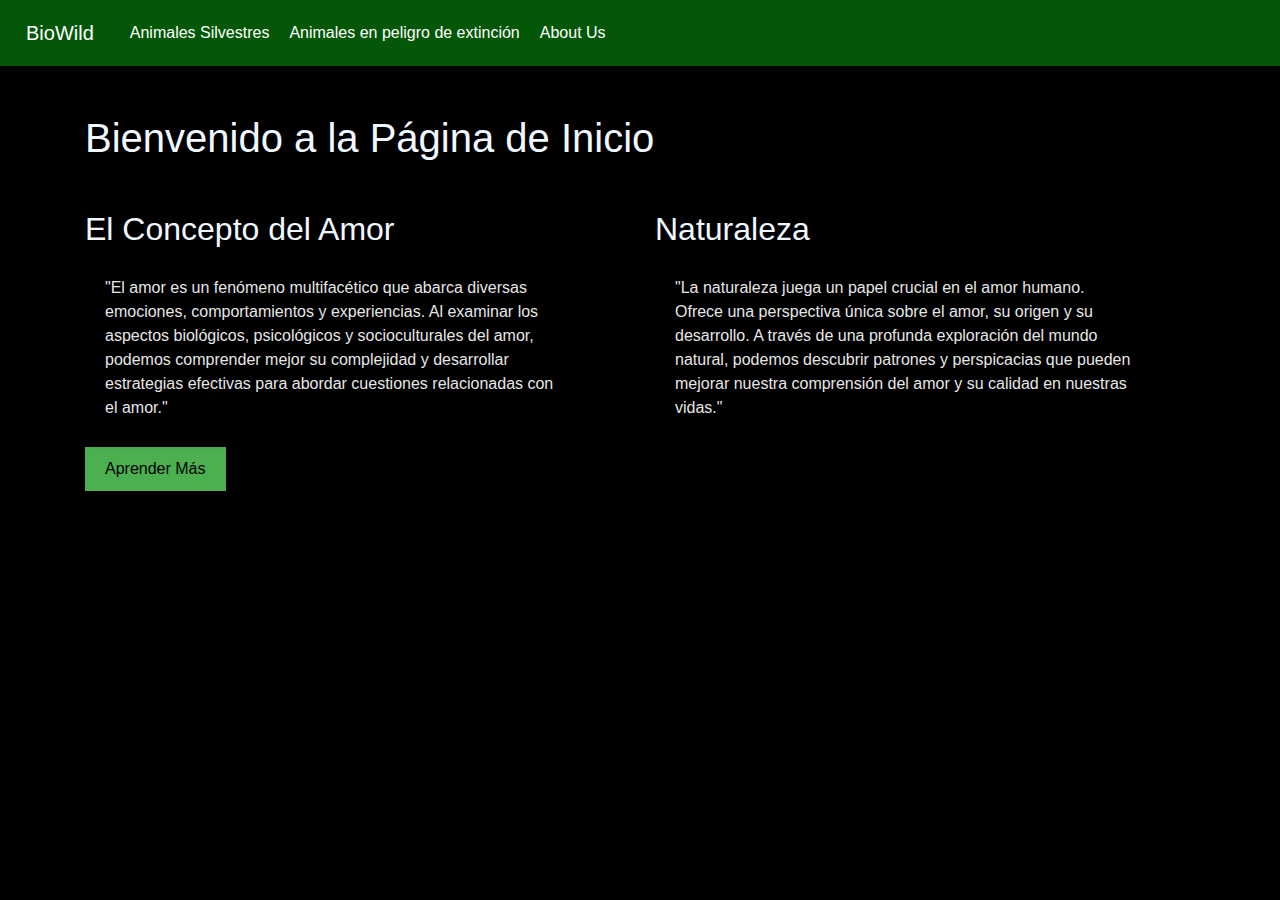
<file: index.html>
<!DOCTYPE html>
<html lang="en">
<head>
    <meta charset="UTF-8">
    <meta name="viewport" content="width=device-width, initial-scale=1.0">
    <title>BioWild</title>
    <link rel="stylesheet" href="https://maxcdn.bootstrapcdn.com/bootstrap/4.5.2/css/bootstrap.min.css">
  <script src="https://ajax.googleapis.com/ajax/libs/jquery/3.5.1/jquery.min.js"></script>
  <script src="https://maxcdn.bootstrapcdn.com/bootstrap/4.5.2/js/bootstrap.min.js"></script>
  <script src="https://code.jquery.com/jquery-3.6.0.min.js"></script>
  <link rel="stylesheet"  type="text/css" href="./style.css">
</head>
<body>    
    
    <nav class="navbar navbar-expand-lg navbar-custom sticky-top">
        <a class="navbar-brand" href="index.html">BioWild</a>
        <button class="navbar-toggler" type="button" data-toggle="collapse" data-target="#navbarNav" aria-controls="navbarNav" aria-expanded="false" aria-label="Toggle navigation">
          <span class="navbar-toggler-icon"></span>
        </button>
        <div class="collapse navbar-collapse" id="navbarNav">
          <ul class="navbar-nav">
           
            <li class="nav-item">
              <a class="nav-link" href="mamiferos.html">Animales Silvestres</a>
            </li>
            <li class="nav-item">
              <a class="nav-link" href="extincion.html">Animales en peligro de extinción</a>
            </li>
            <li class="nav-item">
              <a class="nav-link" href="extincion.html">About Us</a>
            </li>            
          </ul>
        </div>
      </nav>
        </div>
        <div class="container">
            <h1 class="my-5" style="color: aliceblue;" >Bienvenido a la Página de Inicio</h1>
          
            <div class="row">
              <div class="col-md-5">
                <h2 style="color: aliceblue;">El Concepto del Amor</h2>
                <p class="paragraph-bg-1">"El amor es un fenómeno multifacético que abarca diversas emociones, comportamientos y experiencias. Al examinar los aspectos biológicos, psicológicos y socioculturales del amor, podemos comprender mejor su complejidad y desarrollar estrategias efectivas para abordar cuestiones relacionadas con el amor."</p>
                <button id="miBoton" class="boton-expansible">Aprender Más</button>
              </div>
              <div class="col-md-1"> </div>
              <div class="col-md-5">
                <h2 style="color: aliceblue;">Naturaleza</h2>
                <p class="paragraph-bg-2">"La naturaleza juega un papel crucial en el amor humano. Ofrece una perspectiva única sobre el amor, su origen y su desarrollo. A través de una profunda exploración del mundo natural, podemos descubrir patrones y perspicacias que pueden mejorar nuestra comprensión del amor y su calidad en nuestras vidas."</p>
              </div>
            </div>
          </div>
  
  
  <script>
    $(document).ready(function() {
    $("#miBoton").hover(
        function() {
            // Al pasar el mouse por encima
            $(this).css("transform", "scale(1.2)");
            $(this).css("background-color", "#000000");
            $(this).css("color", "#4CAF50");          
            $(this).text("Haz clic Aquí!");
        },
        function() {
            // Al quitar el mouse
            $(this).css("transform", "scale(1)");
            $(this).css("background-color", "#4CAF50");
            $(this).css("color", "#000000");
            $(this).text("Aprender Más");
            

        }
    );
});
</script>
</body>

</html>
</file>
<file: style.css>
.paragraph-bg-1 {
    background-image: linear-gradient(
      to right,
      rgb(0 0 0 / 0.4),
      rgb(0 0 0 / 0.3)
    ),
    url("https://img.freepik.com/foto-gratis/arreglo-hojas-palma-verde-3d_23-2149015443.jpg?w=740&t=st=1698184688~exp=1698185288~hmac=8060fcdc68dd79c61108ad754ec479b331042e6b4821468bc005c16b91084e68");
    
    background-size: cover;
    color: #ffffff; /* Color de texto para que sea legible en el fondo */
    padding: 20px;
    box-shadow: 5px 5px 15px 0 rgba(0, 0, 0, 0.4); /* Efecto de sombra */
    opacity: 0.9; /* Opacidad */
    border-radius: 5px;
    transition: transform 0.3s;
    width: 500px;
    height: 175px;
    
   
  }

  .paragraph-bg-1:hover{
    transform: scale(1.2); /* Aumenta el tamaño al 120% del tamaño original */
cursor: pointer;
}
  .paragraph-bg-2 {
    background-image: linear-gradient(
      to right,
      rgb(0 0 0 / 0.5),
      rgb(0 0 0 / 0.4)
    ), url('https://img.freepik.com/foto-gratis/fondo-textura-hoja-verde_501050-120.jpg?w=740&t=st=1698184346~exp=1698184946~hmac=4e728868f6821dddce84bc3f842b93840c79c4bbc3b1defa1cfc7f150d0ee1f7');  background-size: cover;
    color: #ffffff; /* Color de texto para que sea legible en el fondo */
    padding: 20px;
    box-shadow: 5px 5px 15px 0 rgba(0, 0, 0, 0.4); /* Efecto de sombra */
    opacity: 0.9; 
    border-radius: 5px;
    transition: transform 0.3s;
    width: 500px;
    height: 175px;
  }
  .paragraph-bg-2:hover{
    transform: scale(1.2); /* Aumenta el tamaño al 120% del tamaño original */
cursor: pointer;}

.boton-expansible {
  padding: 10px 20px;
  font-size: 16px;
  background-color: #4CAF50;
  color: #000000;
  border: none;
  cursor: pointer;
  transition: all 0.3s;
}

.boton-expansible:hover {
  transform: scale(1.2);
  background-color: #014e03;
  color: #ffffff
}

  .navbar-custom {
    background-color: #035707; /* Verde relacionado con la naturaleza */
  }
  .navbar-custom .navbar-brand, .navbar-custom .navbar-nav .nav-link {
    color: #FFFFFF; /* Texto blanco */
    padding: 10px;
  }

  body {
    margin: 0;
    padding: 0;
   background-color: #000000;
  }

  .image-link {
    display: inline-block;
    margin: 10px;
    text-align: center;
}
.image-link img {

    margin-left: 100px;
    margin-top: 100px;
    border-radius: 75%;
    cursor: pointer;
    width: 200px;
    height: 200px;
}

.Silvestres{
color: aliceblue;
text-align: center;


}

.mamiferos {
  transition: opacity 0.3s;
}
.mamiferos .texto {
  position: absolute;
  top: 50%;
  left: 50%;
  transform: translate(-50%, -50%);
  display: none;
  }
</file>
